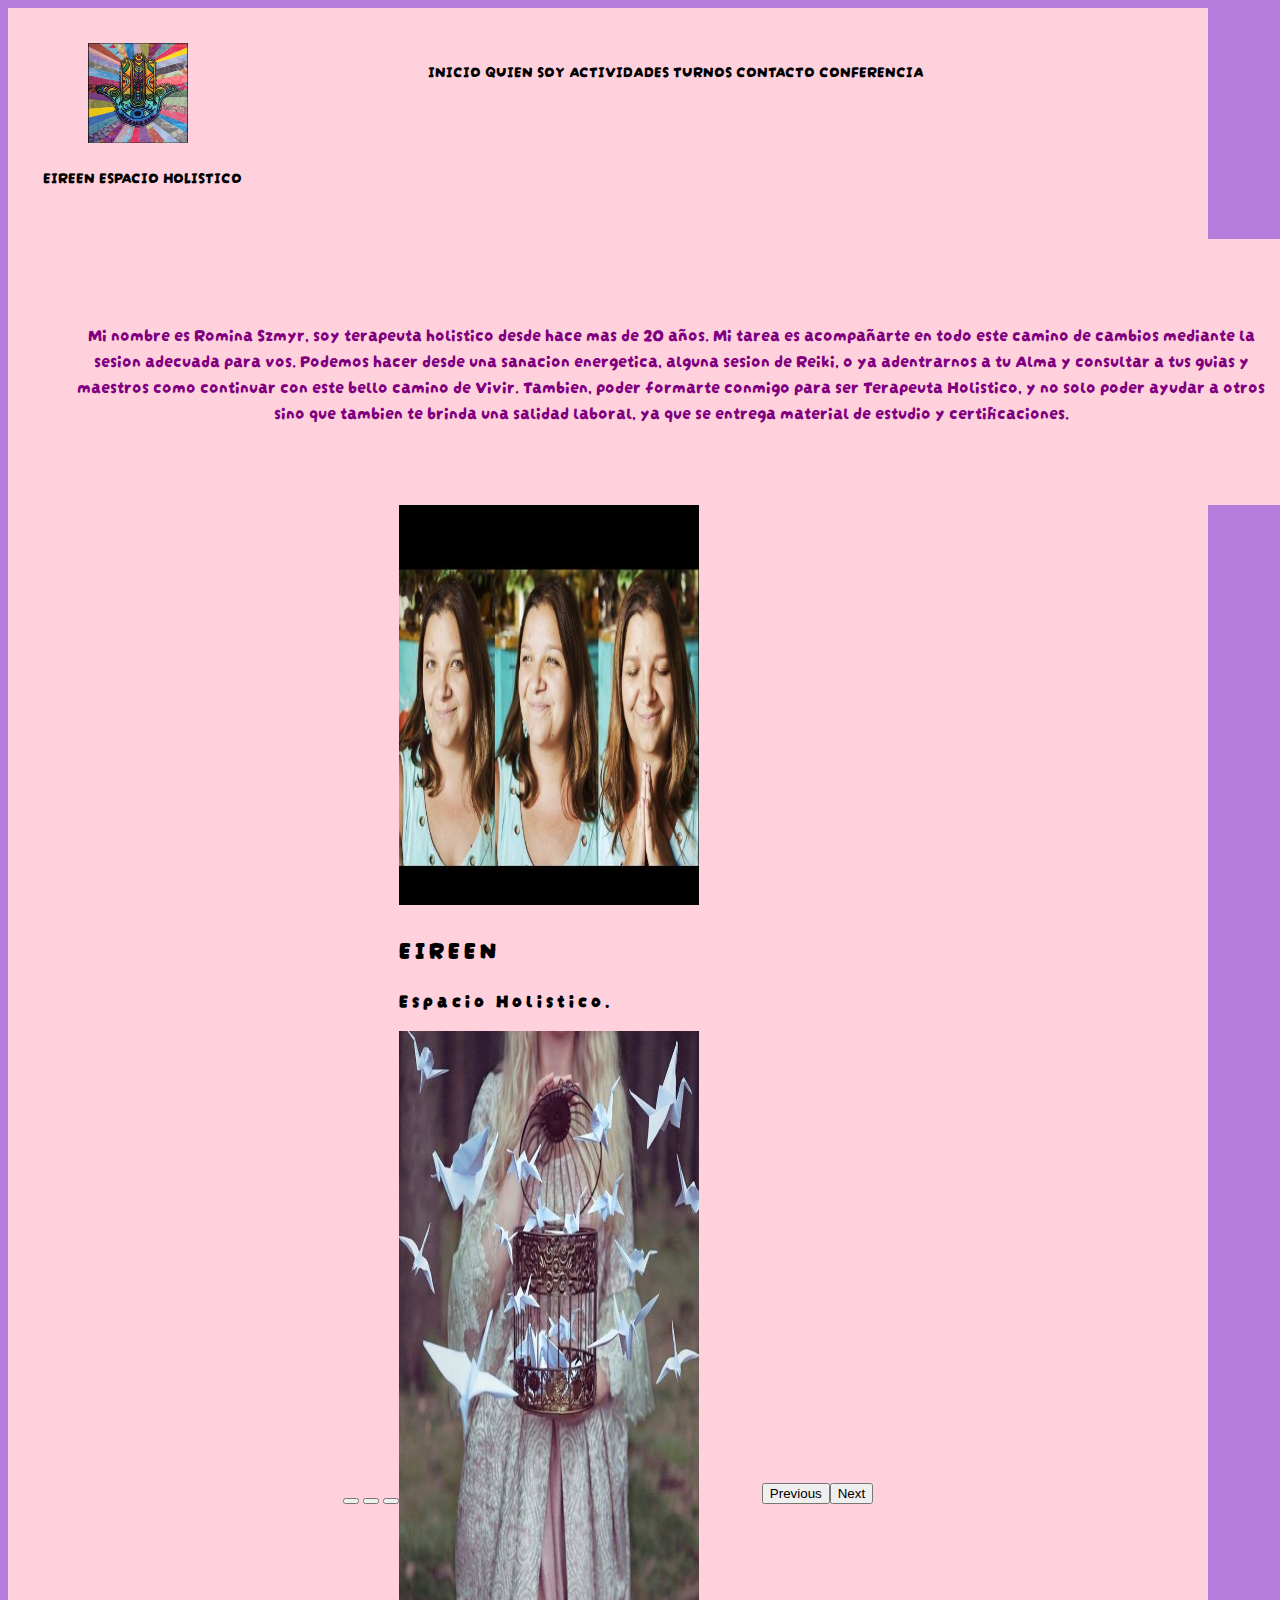
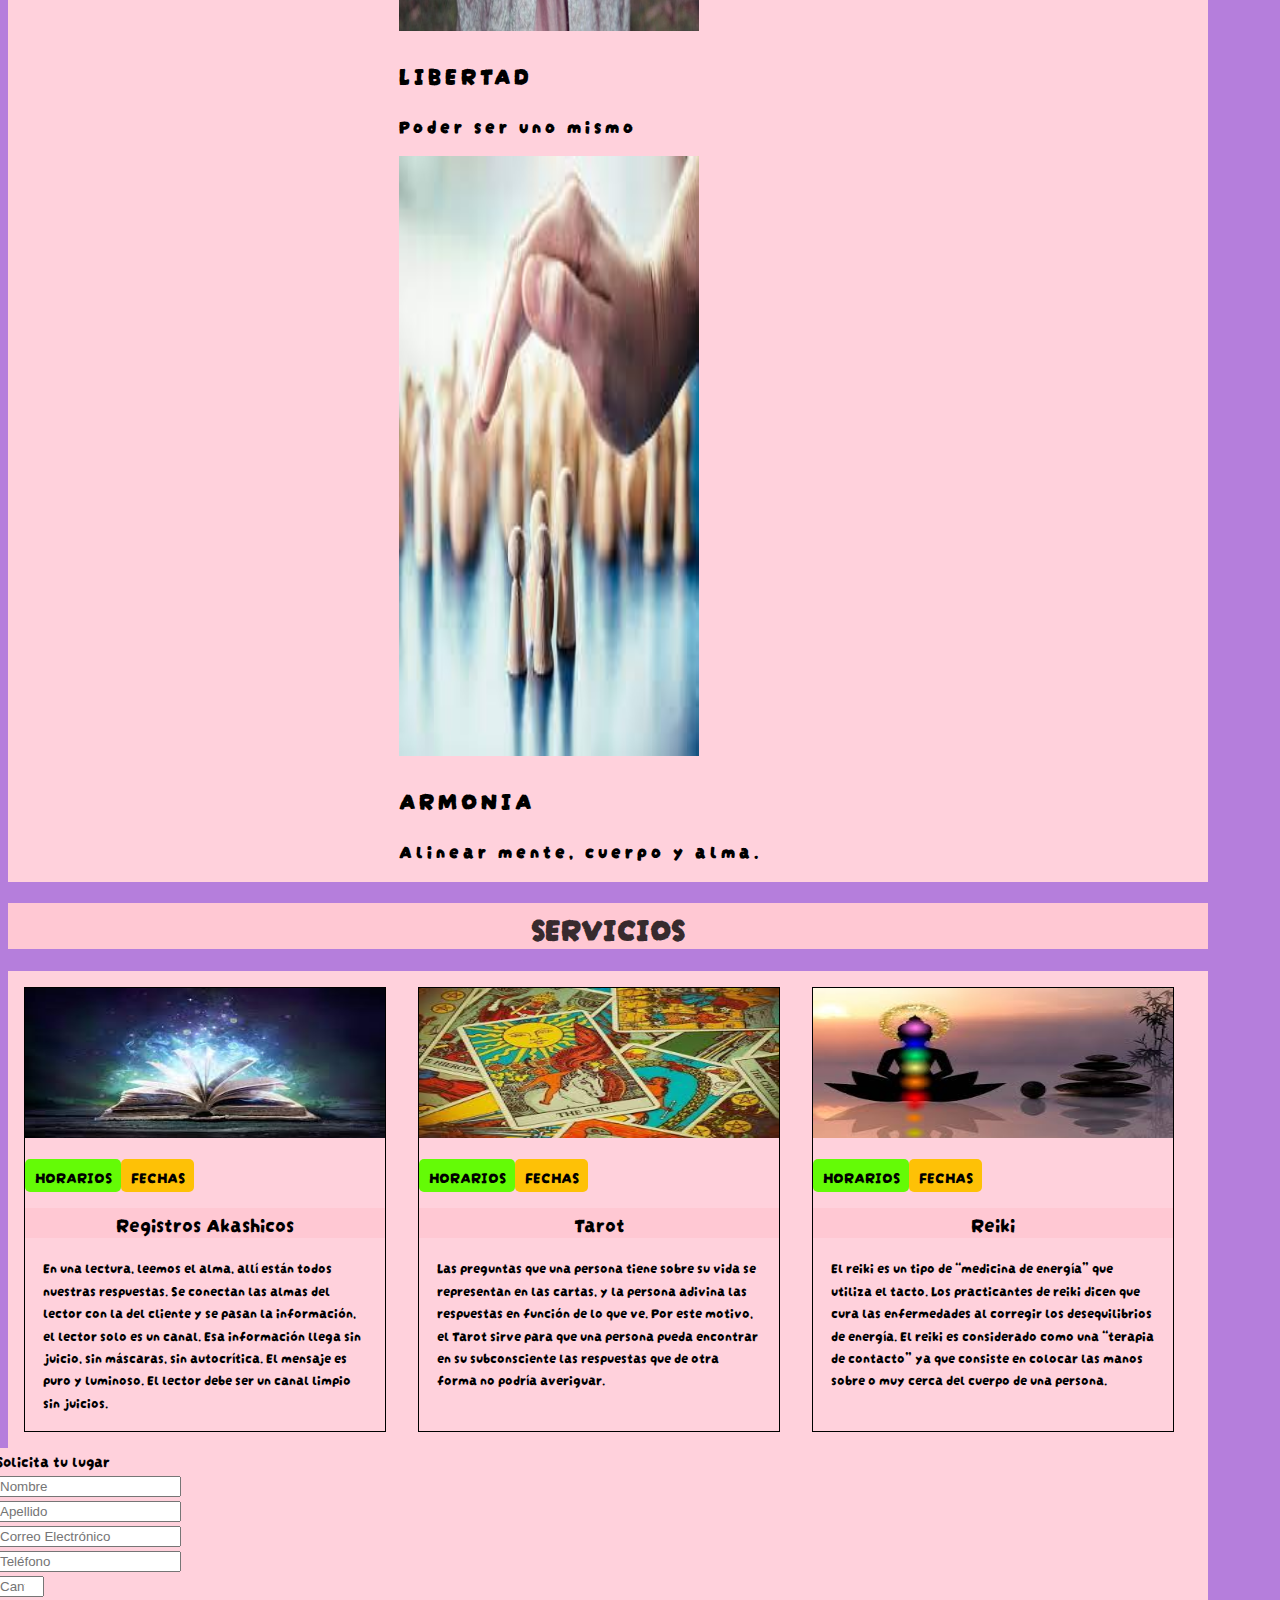
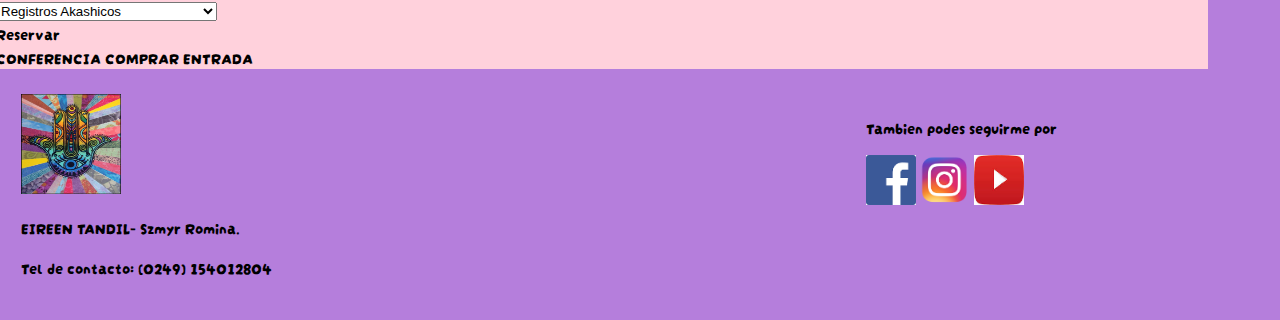
<file: index.html>
<!DOCTYPE html>
<html lang="en">
    <head>
        <meta charset="UTF-8">
        <meta http-equiv="x-ua-compatible" content="IE=Edge,chrome=1">
        <meta name="viewport" content="width=device-width, initial-scale=1">
        <title>Eireen-Tandil</title>
        <link href="https://cdn.jsdelivr.net/npm/bootstrap@5.3.0-alpha3/dist/css/bootstrap.min.css" rel="stylesheet" integrity="sha384-KK94CHFLLe+nY2dmCWGMq91rCGa5gtU4mk92HdvYe+M/SXH301p5ILy+dN9+nJOZ" crossorigin="anonymous">
        <link rel="stylesheet" href="integrador.css">
        <link rel="icon" type="favicon" href="IMAGENES/favicon.png">
    </head>

    <body> 
        
        <!-- menu -->
        <div class="container">
            <header class=" superior">
                <div class="logo">
                    <img src="IMAGENES/LOGO.jpg" alt="logo" width="100px" height="100px" id="fotologo">
                    <p>EIREEN ESPACIO HOLISTICO</p>
                </div>
                <nav class="menu">
                    <div class="opciones">
                        <a href="#encabezado" class="btn sucess">INICIO</a>
                        <a href="#datos" class="btn sucess">QUIEN SOY</a>
                        <a href="#actividades" class="btn sucess">ACTIVIDADES</a>
                        <a href="#formulario" class="btn sucess">TURNOS</a>
                        <a href="#contacto" class="btn sucess">CONTACTO</a>
                        <a href="#conferencia" class="btn sucess">CONFERENCIA</a>
                    </div>
                </nav>
            </header>
        </div> 

        <!-- PRESENTACION-->

        <div class="container xl" id="datos">
            <p> Mi nombre es Romina Szmyr, soy terapeuta holistico desde hace mas de 20 años. Mi tarea es acompañarte en todo este camino de cambios mediante la sesion adecuada para vos.
                Podemos hacer desde una sanacion energetica, alguna sesion de Reiki, o ya adentrarnos a tu Alma y consultar a tus guias y maestros como continuar con este bello camino de Vivir.
                Tambien, poder formarte conmigo para ser Terapeuta Holistico, y no solo poder ayudar a otros sino que tambien te brinda una salidad laboral, ya que se entrega material de estudio y certificaciones.
            </p>

        </div>

<!--carousel-->
<div class="container xl">
<div id="carouselExampleCaptions" class="carousel slide" id="encabezado">
    
    <div class="carousel-indicators">
      <button type="button" data-bs-target="#carouselExampleCaptions" data-bs-slide-to="0" class="active" aria-current="true" aria-label="Slide 1"></button>
      <button type="button" data-bs-target="#carouselExampleCaptions" data-bs-slide-to="1" aria-label="Slide 2"></button>
      <button type="button" data-bs-target="#carouselExampleCaptions" data-bs-slide-to="2" aria-label="Slide 3"></button>
    </div>
    <div class="carousel-inner">
      <div class="carousel-item active">
        <img src="IMAGENES/PERFIL.jpg"  class="d-block w-100" alt="..." width="300px" height="400px">
        <div class="carousel-caption d-none d-md-block">
          <h2><h2 colour= "black"><h2 class="posit">  EIREEN</h2>
          <h3 class="new"><h3 colour= "black"></h2><h3 class="posit">  Espacio Holistico.</h3>
        </div>
      </div>
      <div class="carousel-item">
        <img src="IMAGENES/LIBERTAD.jpg" class="d-block w-100" alt="..." width="300px" height="600px">
        <div class="carousel-caption d-none d-md-block">
          <h2> <h2 colour= "black"></h2><h2 class="posit"> LIBERTAD</h2>
          <h3 class="new"><h3 colour= "black"></h2><h3 class="posit"></p>Poder ser uno mismo</h3>
        </div>
      </div>
      <div class="carousel-item">
        <img src="IMAGENES/CONSTELACIONES.jpg" class="d-block w-100" alt="..." width="300px" height="600px">
        <div class="carousel-caption d-none d-md-block">
          <h2><h2 colour= "black"><h2 class="posit"> ARMONIA </h2>
          <h3 class="new"><h3 colour= "black"></h2><h3 class="posit"></p>Alinear mente, cuerpo y alma.</h3>
        </div>
      </div>
    </div>
    <button class="carousel-control-prev" type="button" data-bs-target="#carouselExampleCaptions" data-bs-slide="prev">
      <span class="carousel-control-prev-icon" aria-hidden="true"></span>
      <span class="visually-hidden">Previous</span>
    </button>
    <button class="carousel-control-next" type="button" data-bs-target="#carouselExampleCaptions" data-bs-slide="next">
      <span class="carousel-control-next-icon" aria-hidden="true"></span>
      <span class="visually-hidden">Next</span>
    </button>
  </div>
</div>
<div class="container xl">
    <section class="cuerpo">
      <h1 class="titulo">
        SERVICIOS
      </h1>
     </section>
</div>

<!-- ACTIVIDADES-->
<div class="container" id="actividades">
        <div class="listado">

<!--registros akashicos-->

            <div class=" ACTIVIDADES">
                <div class="foto">
                <img src ="IMAGENES/AKASHA.jpg" alt="Registros Akashicos"  height="150px" >
                </div>
                <div class="descripcion" >
                </div>
                <div class="botones"> 
                    <a href= "https://www.supersaas.es/schedule/romiszmyr/TURNOS" target="_blank" class="linkVerde"> HORARIOS </a> 
                    <a href="TURNOS/iniciaciones.html" class="linkAmarillo"> FECHAS </a>
                </div>
                <div class="titulo">
                    Registros Akashicos
                </div>
                <div class="texto">
                    En una lectura, leemos el alma, allí están todos nuestras respuestas. Se conectan las almas del lector con la del cliente y se pasan la información, el lector solo es un canal. Esa información llega sin juicio, sin máscaras, sin autocrítica. El mensaje es puro y luminoso. El lector debe ser un canal limpio sin juicios.
                </div>
            </div>
                <!--tarot-->
                    <div class=" ACTIVIDADES">
                <div class="foto">
                    <img src ="IMAGENES/TAROT.jpg" alt="TAROT" height="150px" >
                </div>
                <div class="descripcion" >
                </div>
                <div class="botones"> 
                    <a href= "https://www.supersaas.es/schedule/romiszmyr/TURNOS" target="_blank" class="linkVerde"> HORARIOS </a> 
                    <a href="TURNOS/iniciaciones.html" class="linkAmarillo"> FECHAS </a>
                </div>
                <div class="titulo">
                    Tarot 
                </div>
                <div class="texto">
                    Las preguntas que una persona tiene sobre su vida se representan en las cartas, y la persona adivina las respuestas en función de lo que ve. Por este motivo, el Tarot sirve para que una persona pueda encontrar en su subconsciente las respuestas que de otra forma no podría averiguar.
                </div>
                </div>
                <!--reiki-->
                        <div class=" ACTIVIDADES">
                <div class="foto">
                    <img src ="IMAGENES/REIKI.jpg" alt="REIKI"  height="150px">
                </div>
                <div class="descripcion" >
                </div>
                <div class="botones"> 
                    <a href= "https://www.supersaas.es/schedule/romiszmyr/TURNOS" target="_blank" class="linkVerde"> HORARIOS </a> 
                    <a href="TURNOS/iniciaciones.html" class="linkAmarillo"> FECHAS </a>
                </div>
                <div class="titulo">
                    Reiki
                </div>
                <div class="texto">
                    El reiki es un tipo de “medicina de energía” que utiliza el tacto. Los practicantes de reiki dicen que cura las enfermedades al corregir los desequilibrios de energía. El reiki es considerado como una “terapia de contacto” ya que consiste en colocar las manos sobre o muy cerca del cuerpo de una persona.
                </div>
 </div>
 </div>
<!--FORMULARIO-->
<div class="container align-center justify-content-center texto1 position-relative"id="formulario">
  <div class="fs-3 text-center mb-3" id="titulo">Solicita tu lugar</div>
  <form action="#" method="post">
      <div class="row mx-5">
          <div class="col-md mb-3">
              <input type="text" name="nombre" id="nombre" class="form-control" required placeholder="Nombre">
          </div>
          <div class="col-md mb-3">
              <input title="apellido" type="text" name="apellido" id="apellido" class="form-control" required
                  placeholder="Apellido">
          </div>
      </div>
      <div class="row mx-5">
          <div class="col-md mb-3">
              <input type="email" name="email" id="email" class="form-control" required
                  placeholder="Correo Electrónico">
          </div>
          <div class="col-md mb-3">
              <input type="tel" name="telefono" id="telefono" class="form-control" required
                  placeholder="Teléfono">
          </div>
      </div>
      <div class="row mx-5">
          <div class="col-md mb-3">
              <input type="number" name="Turno por actividad" oninput="calcularPrecioTotal()" id="actividad"
                  class="form-control" required placeholder="Cantidad de actividades" min="1" max="5">
          </div>
          <div class="col-md mb-3">
              <!-- oninput="calcularPrecioTotal()" o onchange="calcularPrecioTotal()" onkeyup="calcularPrecioTotal()" -->
              <select title="#" id="Actividades" oninput="calcularPrecioTotal()" class="form-select">
                  <option value="3000">Registros Akashicos</option>
                  <option value="2000">Tarot</option>
                  <option value="1500">Reiki</option>
                  <option value="3000">Iniciacion de Reiki</option>
                  <option value="5000"> Curso de Tarot </option>
                  <option value="5000"> Iniciacion de Registros Akashicos</option>
              </select>
              
          </div>
    
      <div class="row mb-4 px-5 mx-2">
        <a href="https://www.supersaas.es/schedule/romiszmyr/TURNOS" class="btn btn-info" role="button">Reservar</a>
          
         </div>
       <div class="charla" id="conferencia">
        <div class="fs-3 text-center mb-3" id="titulo">CONFERENCIA
        <a href="conferencia.html" class="btn btn-info" role="button">COMPRAR ENTRADA</a></div>
       </div>
       </div>    
        </form>
<!--FOOTER-->
<footer class="pie">
  <div class="izquierda" id="contacto">
    <left> <img src="IMAGENES/LOGO.jpg" alt="logo" width="100px" height="100px"></left>
    <p class="abajo"> EIREEN TANDIL- Szmyr Romina.
      <p>Tel de contacto: (0249) 154012804</p>
    </p>
  </div>
  <div class="derecha">
    <p class="seguime"> Tambien podes seguirme por</p>
    <right>
      <a href="https://www.facebook.com/profile.php?id=100063451432601"><img src="IMAGENES/facebook.png" alt="" width="50px" height="50px"></a>
      <a href="https://www.instagram.com/eireen_tandil/"><img src="IMAGENES/instagram.jpg" alt=""width="50px" height="50px" ></a>
      <a href="https://www.youtube.com/channel/UC3qUpB3hqBBxrkzd5-Uf1Kg"><img src="IMAGENES/youtube.jpg" alt=""width="50px" height="50px" ></a>
    </right>
  </div>

  
</footer>

<!--bootstrap-->
<script src="https://cdn.jsdelivr.net/npm/bootstrap@5.3.0-alpha3/dist/js/bootstrap.bundle.min.js" integrity="sha384-ENjdO4Dr2bkBIFxQpeoTz1HIcje39Wm4jDKdf19U8gI4ddQ3GYNS7NTKfAdVQSZe" crossorigin="anonymous"></script>

<!--propias-->
<script src="script.js"></script>

    </body>

</html>
</file>
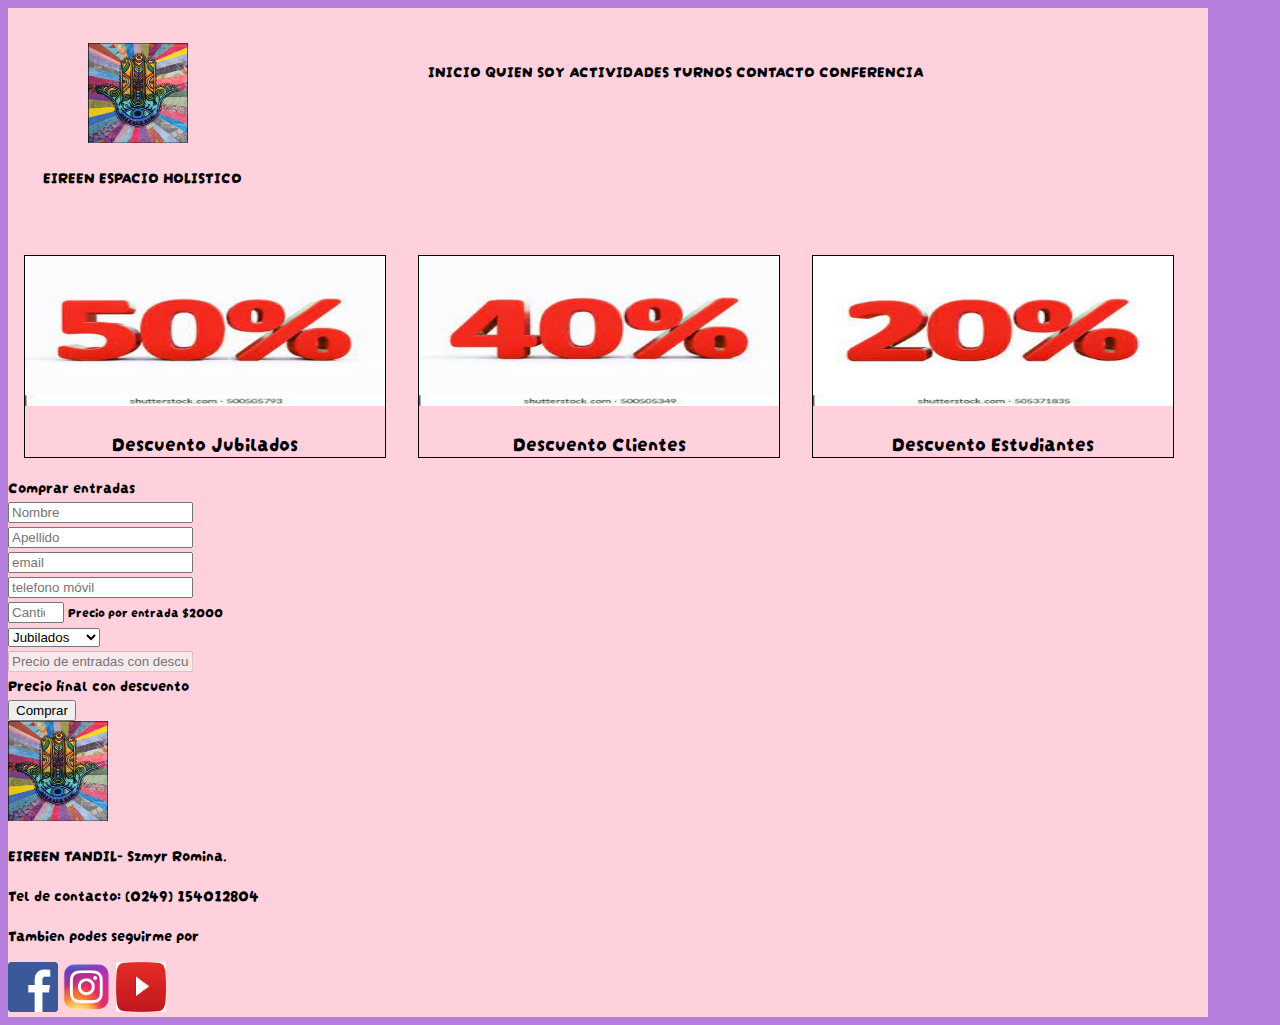
<file: conferencia.html>
<!DOCTYPE html>
<html lang="en">
    <head>
        <meta charset="UTF-8">
        <meta http-equiv="x-ua-compatible" content="IE=Edge,chrome=1">
        <meta name="viewport" content="width=device-width, initial-scale=1">
        <title>Eireen-Tandil</title>
        <link href="https://cdn.jsdelivr.net/npm/bootstrap@5.3.0-alpha3/dist/css/bootstrap.min.css" rel="stylesheet" integrity="sha384-KK94CHFLLe+nY2dmCWGMq91rCGa5gtU4mk92HdvYe+M/SXH301p5ILy+dN9+nJOZ" crossorigin="anonymous">
        <link rel="stylesheet" href="conferencia.css">
        <link rel="icon" type="favicon" href="IMAGENES/favicon.png">
    </head>

    <body> 
        
        <!-- menu -->
        <div class="container">
            <header class=" superior">
                <div class="logo">
                    <img src="IMAGENES/LOGO.jpg" alt="logo" width="100px" height="100px" id="fotologo">
                    <p>EIREEN ESPACIO HOLISTICO</p>
                </div>
                <nav class="menu">
                    <div class="opciones">
                        <a href="#encabezado" class="btn sucess">INICIO</a>
                        <a href="#datos" class="btn sucess">QUIEN SOY</a>
                        <a href="#actividades" class="btn sucess">ACTIVIDADES</a>
                        <a href="#formulario" class="btn sucess">TURNOS</a>
                        <a href="#contacto" class="btn sucess">CONTACTO</a>
                        <a href="#conferencia" class="btn sucess">CONFERENCIA</a>
                    </div>
                </nav>
            </header>
        </div> 

        <div class="container" id="descuentos">
            <div class="listado">
    
    <!--descuentos-->
    
                <div class=" descuentos">
                    <div class="foto">
                    <img src ="IMAGENES/cincuenta.jpg" alt="50"  height="150px" >
                    </div>
                    <div class="descripcion" >
                    </div>
                    
                    <div class="titulo">
                        Descuento Jubilados
                    </div>
                </div>
                <div class=" descuentos">
                <div class="foto">
                    <img src ="IMAGENES/cuarenta.jpg" alt="40"  height="150px" >
                    </div>
                    <div class="descripcion" >
                    </div>
                    
                    <div class="titulo">
                        Descuento Clientes
                    </div>
                </div>
                <div class=" descuentos">
                <div class="foto">
                    <img src ="IMAGENES/veinte.jpg" alt="20"  height="150px" >
                    </div>
                    <div class="descripcion" >
                    </div>
                    
                    <div class="titulo">
                        Descuento Estudiantes
                    </div>
                </div>
                    
     </div>
<!-- formulario tickets -->
<div class="container ">
    <div class="fs-3 text-center my-3" id="titulo">Comprar entradas</div>
    <form action="#" method="post">
      <div class="row mx-5">
        <div class="col-md mb-3">
          <input type="text" name="nombre" id="nombre" class="form-control" required placeholder="Nombre">
        </div>
        <div class="col-md mb-3">
          <input type="text" name="apellido" id="apellido" class="form-control" required placeholder="Apellido">
        </div>
      </div>

      <div class="row mx-5">
        <div class="col-md-7 mb-3">
            <input type="email" name="email" id="email" class="form-control" required placeholder="email">
        </div>
        <div class="col-md-5 mb-3">
            <input type="text" name="tel" id="tel" class="form-control" required placeholder="telefono móvil">
        </div>
      </div>

      <div class="row mx-5">
        <div class="col-md mb-3">
          <input type="number" name="cantEntradas" id="cantEntradas" onkeyup="calcularPrecioTotal()" onchange="calcularPrecioTotal()" class="form-control" required placeholder="Cantidad de Entradas" min="1" max="15">
          <small>Precio por entrada $2000</small>
        </div>
        <div class="col-md mb-3">
          <select class="form-select" id="porcDescuento" onchange="calcularPrecioTotal()" >
            <option value="50">Jubilados</option>
            <option value="40">Clientes</option>
            <option value="20">Estudiantes</option>
          </select>          
        </div>
        <div class="col-md mb-3">
          <input type="text" name="precioFinal" id="precioFinal" class="form-control" disabled placeholder="Precio de entradas con descuento">
          <div id="precionFinal2" class="bg-secondary p-2 rounded text-light">Precio final con descuento</div>
        </div>
        <div class="row mb-5">
            <input type="submit" value="Comprar" class="btn btn-primary">
            
          </div>
      </div>

      <!--FOOTER-->
<footer class="pie">
    <div class="izquierda" id="contacto">
      <left> <img src="IMAGENES/LOGO.jpg" alt="logo" width="100px" height="100px"></left>
      <p class="abajo"> EIREEN TANDIL- Szmyr Romina.
        <p>Tel de contacto: (0249) 154012804</p>
      </p>
    </div>
    <div class="derecha">
      <p class="seguime"> Tambien podes seguirme por</p>
      <right>
        <a href="https://www.facebook.com/profile.php?id=100063451432601"><img src="IMAGENES/facebook.png" alt="" width="50px" height="50px"></a>
        <a href="https://www.instagram.com/eireen_tandil/"><img src="IMAGENES/instagram.jpg" alt=""width="50px" height="50px" ></a>
        <a href="https://www.youtube.com/channel/UC3qUpB3hqBBxrkzd5-Uf1Kg"><img src="IMAGENES/youtube.jpg" alt=""width="50px" height="50px" ></a>
      </right>
    </div>
  
    
  </footer>
  
  <!--bootstrap-->
  <script src="https://cdn.jsdelivr.net/npm/bootstrap@5.3.0-alpha3/dist/js/bootstrap.bundle.min.js" integrity="sha384-ENjdO4Dr2bkBIFxQpeoTz1HIcje39Wm4jDKdf19U8gI4ddQ3GYNS7NTKfAdVQSZe" crossorigin="anonymous"></script>
  
  <!--propias-->
  <script src="conferencia.js"></script>
  
      </body>
</file>
<file: integrador.css>
@import url('https://fonts.googleapis.com/css2?family=Darumadrop+One&display=swap');

.column {
    width: 100%;
    margin: 10%;
  }
  
  @media (min-width: 600px) {
    .column {
      width: 50%;
      margin: 30%;
    }
  }



body {
    background: #B57EDC;
    font-family: 'Darumadrop One', cursive;
}

.container{
    width: 1200px;
    background: #FFD1DC;
    margin: 10 px auto;
}

.superior{
    overflow: hidden;
}

.logo{
    float: left;
    width: 300px;
    padding: 35px;
    
}

#fotologo {
    margin-left: 15%;
}
.menu{ 
    float: left;
    padding: 50px;
}

a {
    text-decoration: none;
}

#datos{
    padding: 5%;
    color:purple;
    font-size: large;
    text-align: center;

}
.carousel {
    display: flex;
    align-items: center;
    justify-content: center;
    margin-left: 7.8%; 
    margin-right: 7.8%;
}

h3.new {font-family: new times roman;}

h3.posit {letter-spacing: 4px;}

h2.posit {letter-spacing: 4px;}

h2 { color: black;}

h3 { color: black;}

.titulo {
    text-align: center;
    background-color: rgba(255, 0, 0, 0.041);
}
 
h1 {color: rgba(0, 0, 0, 0.801);}

.listado {
    display: flex;
    flex-direction: row;
}
.ACTIVIDADES {
    border: 1px solid black;
    width: 30%;
    margin: 1rem;
}

.ACTIVIDADES img {
    width: 100%;
}

.foto{
    margin-bottom: 1rem;
}

a:link {
    color: black;  
}

.descripcion {
    margin: 1rem;
}

.botones {
    margin-bottom: 1rem;
}

.linkVerde {
    background-color: rgb(100, 251, 6);
    padding: .3rem .6rem;
    border-radius: 5px ;
    font-weight: 400;
   font-size: 1rem;
}

.linkAmarillo {
    background-color: rgb(254, 193, 6);
    padding: .3rem .6rem;
    border-radius: 5px ;
    font-weight: 400;
    font-size: 1rem;
}

.ACTIVIDADES .titulo {
    font-size: 1.3rem;
    text-align: center;
}

.texto {
    font-size: .9rem;
    line-height: 1.4rem;
    padding: 5%;
}

.botones {
    display: flex;
    flex-direction: row;
}

.textoChico {
    font-size: .9rem;
    color: gray;
    line-height: 1.3rem;
    
}

#formulario{
   margin-right: 30%;
   margin-left: -1%;
}

<a href="http://google.com" class="btn btn-default">Go to Google</a>

.pie{
    overflow: hidden;
    margin-right: 1rem;
}

.izquierda{
    float: left;
    width: 550px;
    padding: 25px;
}

.derecha{
    float: right;
    width: 300px;
    padding: 30px;
}
</file>
<file: conferencia.css>
@import url('https://fonts.googleapis.com/css2?family=Darumadrop+One&display=swap');

.column {
    width: 100%;
    margin: 10%;
  }
  
  @media (min-width: 600px) {
    .column {
      width: 50%;
      margin: 30%;
    }
  }



body {
    background: #B57EDC;
    font-family: 'Darumadrop One', cursive;
}

.container{
    width: 1200px;
    background: #FFD1DC;
    margin: 10 px auto;
}

.superior{
    overflow: hidden;
}

.logo{
    float: left;
    width: 300px;
    padding: 35px;
    
}

#fotologo {
    margin-left: 15%;
}
.menu{ 
    float: left;
    padding: 50px;
}

a {
    text-decoration: none;
}

#datos{
    padding: 5%;
    color:purple;
    font-size: large;
    text-align: center;

}

.listado {
    display: flex;
    flex-direction: row;
}

.descuentos {
    border: 1px solid black;
    width: 30%;
    margin: 1rem;
}

.descuentos img {
    width: 100%;
}

.foto{
    margin-bottom: 1rem;
}

a:link {
    color: black;  
}

.descripcion {
    margin: 1rem;
}

.descuentos .titulo {
    font-size: 1.3rem;
    text-align: center;
}

.texto {
    font-size: .9rem;
    line-height: 1.4rem;
    padding: 5%;
}
.textoChico {
    font-size: .9rem;
    color: gray;
    line-height: 1.3rem;
    
}
</file>
